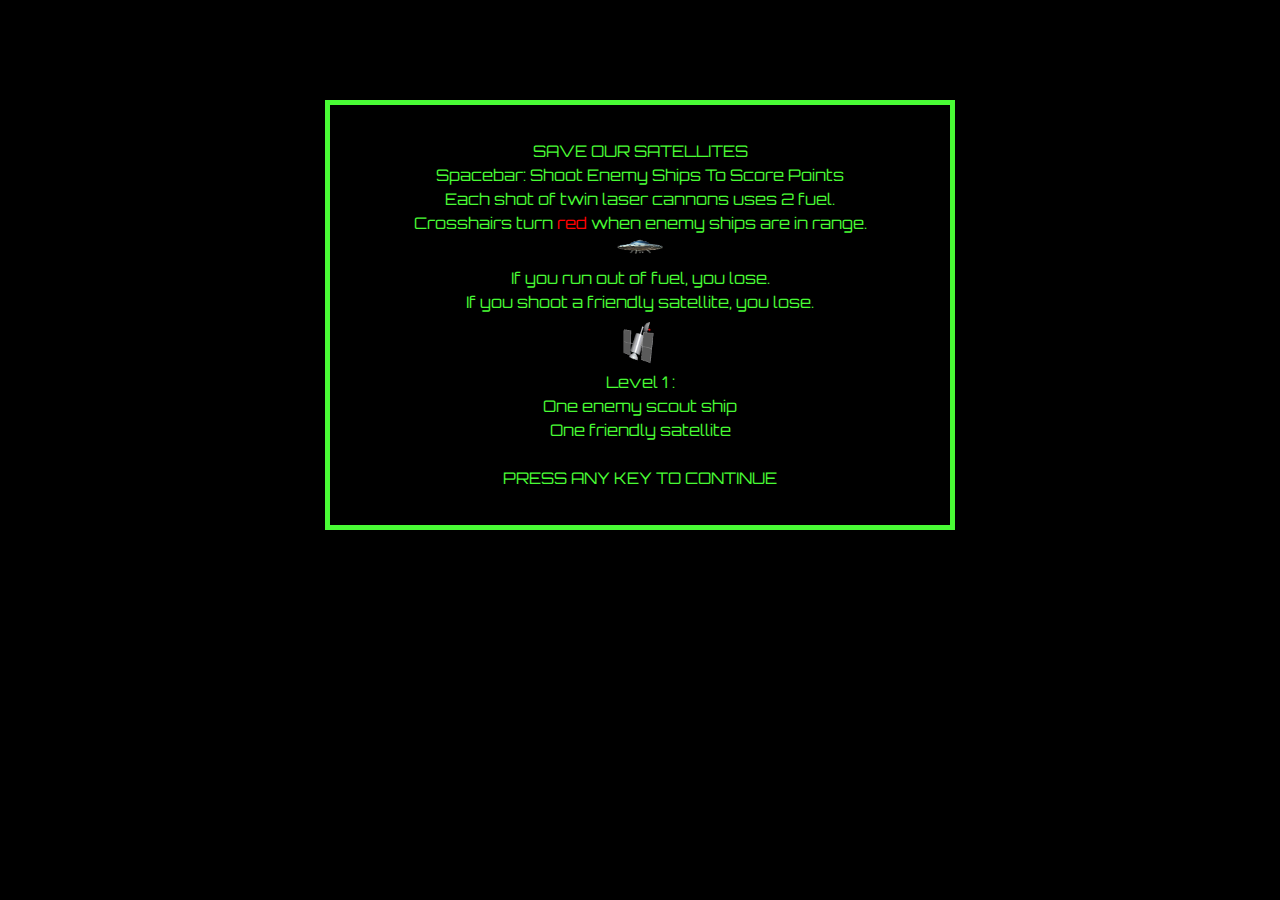
<file: info.html>
<!DOCTYPE html>
<html>
<head>
    <meta charset="utf-8">
    <meta content="IE=edge" http-equiv="X-UA-Compatible">
    <title>Save Our Satellites Info Page</title>
    <link href="style.css" rel="stylesheet">
    <link href="https://fonts.googleapis.com/css?family=Orbitron" rel="stylesheet">
</head>
<body>
    <div class="container2" id="infoModal">
        <article>
            <br>
            SAVE OUR SATELLITES<br>
            Spacebar: Shoot Enemy Ships To Score Points<br>
            Each shot of twin laser cannons uses 2 fuel.<br>
            Crosshairs turn <span class="rojo">red</span> when enemy ships are in range.<br>
            <img height="25" src="ufo2.gif" width="50"><br>
            If you run out of fuel, you lose.<br>
            If you shoot a friendly satellite, you lose.<br>
            <img height="50" src="satellite.gif" width="50"><br>
            Level 1 :<br>
            One enemy scout ship<br>
            One friendly satellite<br>
            <br>
            PRESS ANY KEY TO CONTINUE<br>
        </article>
    </div>
    <script>

    document.onkeypress=function(e){
       window.location = 'game.html';
    }

    </script>
</body>
</html>
</file>
<file: style.css>
body {
  background-color: black;
  font-family: 'Orbitron', sans-serif;
}
.container {
  position: relative;
  margin: 0 auto;
  width: 1024px;
}
canvas {
  margin: 0 auto;
  width: 100%;
}
#game {
  position: absolute;
  left: 0;
  top: 0;
  height: 576px;
  z-index: 1;
}
.overlay {
  position: absolute;
  left: 0;
  top: 0;
  height: 576px;
  z-index: 2;
}
#status {
  position: fixed;
  z-index: 5;
  transform: perspective(30em) rotateX(6deg);
  top: 440px;
  left: 523px;
  height: 130px;
  width: 230px;
  border-radius: 10px;
  background-color: black;
  color: #49fb35;
  text-align: center;
  vertical-align: center;
  text-shadow: 2px 2px 5px #49fb35;
}
.message {
  padding: 10px;
  z-index: 5;
  color: #49fb35;
  font-size: 1em;
  text-align: center;
  vertical-align: center;
  text-shadow: 2px 2px 5px #49fb35;
}
.fuelSpanRed {
  padding: 10px;
  z-index: 5;
  color: #ff0101;
  font-size: 1em;
  text-align: center;
  vertical-align: center;
  text-shadow: 2px 2px 5px #ff0101;
}
.crosshairs {
  position: fixed;
  left: 539px;
  top: 200px;
  height: 120px;
  width: 200px;
  z-index: 1;
  opacity: .5;
}
#main {
  height: 100%;
  width: 100%;
}
.blue {
  display: inline-block;
  height: 120px;
  width: 30px;
  border-left: 1px solid #49fb35;
  border-top: 1px solid #49fb35;
  border-bottom: 1px solid #49fb35;
  box-shadow: -2px 0px 2px #49fb35;
}
.red {
  display: inline-block;
  height: 120px;
  width: 30px;
  position: absolute;
  top: 0;
  right: 0;
  border-top: 1px solid #49fb35;
  border-right: 1px solid #49fb35;
  border-bottom: 1px solid #49fb35;
  box-shadow: 2px 0px 2px #49fb35;
}
.yellow {
  display: inline-block;
  margin: 0 auto;
  height: 120px;
  width: 140px;
  position: absolute;
  left: 50px;
  top: 0;
}
.center {
  display: inline-block;
  position: absolute;
  left: 95px;
  top: 55px;
  height: 10px;
  width: 10px;
  border-radius: 10px;
  border: 2px solid #49fb35;
  box-shadow: 1px 0px 1px #49fb35;
}
.blueRed {
  display: inline-block;
  height: 120px;
  width: 30px;
  border-left: 1px solid #ff0101;
  border-top: 1px solid #ff0101;
  border-bottom: 1px solid #ff0101;
  box-shadow: -2px 0px 2px #ff0101;
}
.centerRed {
  display: inline-block;
  position: absolute;
  left: 95px;
  top: 55px;
  height: 10px;
  width: 10px;
  border-radius: 10px;
  border: 2px solid #ff0101;
  box-shadow: 1px 0px 1px #ff0101;
}
.redRed {
  display: inline-block;
  height: 120px;
  width: 30px;
  position: absolute;
  top: 0;
  right: 0;
  border-top: 1px solid #ff0101;
  border-right: 1px solid #ff0101;
  border-bottom: 1px solid #ff0101;
  box-shadow: 2px 0px 2px #ff0101;
}
#leftbeam {
  position: relative;
  height: 12px;
  width: 12px;
  border-radius: 12px;
  background-color: red;
  animation: moveLeft .5s;
  box-shadow: 0px 0px 12px 12px red;
}
#rightbeam {
  position: relative;
  height: 12px;
  width: 12px;
  border-radius: 12px;
  background-color: red;
  animation: moveRight .5s;
  box-shadow: 0px 0px 12px 12px red;
}
#target1 {
  float: left;
  position: relative;
  height: 33px;
  width: 66px;
  background-image: url("ufo2.gif");
  background-size: contain;
  background-repeat: no-repeat;
  animation: moveTarget 30s alternate infinite;
  transition-timing-function: linear;
  z-index: -1;
}

/*#target2 {
  float: left;
  position: relative;
  height: 25px;
  width: 50px;
  border-radius: 50px;
  background-image: url("ufo2.gif");
  background-size: contain;
  background-repeat: no-repeat;
  animation: moveTargetTwo 20s alternate infinite;
  transition-timing-function: linear;
  z-index: -1;
}*/

#satellite1 {  /* from http://bestanimations.com/Earth&Space/Earth&Space.html */
  float: left;
  position: relative;
  height: 25px;
  width: 50px;
  border-radius: 50px;
  background-image: url("satellite.gif");
  background-size: contain;
  background-repeat: no-repeat;
  animation: moveSatellite 25s alternate infinite;
  transition-timing-function: linear;
  z-index: -1;
}
@keyframes moveLeft {
  0% {
    left: 100px;
    top: 500px
  }
  25% {
    height: 8px;
    width: 8px;
    border-radius: 8px;
    box-shadow: 0px 0px 8px 8px red;
  }
  50% {
    height: 4px;
    width: 4px;
    border-radius: 4px;
    box-shadow: 0px 0px 4px 4px red;
  }
  100% {
    left: 517px;
    top: 250px;
    height: 1px;
    width: 1px;
    border-radius: 1px;
    box-shadow: 0px 0px 1px 1px red;
  }
}
@keyframes moveRight {
  0% {
    left: 924px;
    top: 500px
  }
  25% {
    height: 8px;
    width: 8px;
    border-radius: 8px;
    box-shadow: 0px 0px 8px 8px red;
  }
  50% {
    height: 4px;
    width: 4px;
    border-radius: 4px;
    box-shadow: 0px 0px 4px 4px red;
  }
  100% {
    left: 517px;
    top: 250px;
    height: 1px;
    width: 1px;
    border-radius: 1px;
    box-shadow: 0px 0px 1px 1px red
  }
}
@keyframes moveTarget {
  0% {
    left: -200px;
    top: 250px;
    height: 15px;
    width: 30px
  }
  12% {
    left: 700px;
    top: 10px;
    height: 20px;
    width: 40px
  }
  25% {
    left: 917px;
    top: 250px;
    height: 20px;
    width: 40px
  }
  37% {
    left: 200px;
    top: 400px;
    height: 30px;
    width: 60px
  }
  43% {
    left: 370px;
    top: 100px;
    height: 40px;
    width: 80px
  }
  50% {
    left: 500px;
    top: 250px;
    height: 30px;
    width: 60px
  }
  62% {
    left: 1000px;
    top: 400px;
    height: 33px;
    width: 66px
  }
  69% {
    left: 200px;
    top: 250px;
    height: 33px;
    width: 66px
  }
  75% {
    left: 500px;
    top: 250px;
    height: 30px;
    width: 60px
  }
  88% {
    left: 200px;
    top: 100px;
    height: 20px;
    width: 40px
  }
  100% {
    left: -200px;
    top: 250px;
    height: 15px;
    width: 30px
  }
}

/*@keyframes moveTargetTwo {
  0% {left: 1800px; top: 0px; height: 15px; width: 30px}
  12% {left: 1200px; top: 10px}
  25% {left: 917px; top: 250px; height: 50px; width: 100px}
  37% {left: 510px; top: 250px}
  43% {left: 215px; top: 200px}
  50% {left: 100px; top: 150px; height: 33px; width: 66px}
  62% {left: -100px; top: 300px}
  69% {left: 200px; top: 350px; height: 50px; width: 100px}
  75% {left: 317px; top: 300px}
  88% {left: 517px; top: 250px}
  100% {left: 1800px; top: 0px; height: 15px; width: 30px}
}*/

@keyframes moveSatellite {
  0% {
    left: 600px;
    top: -200px;
    height: 30px;
    width: 30px
  }
  12% {
    left: 800px;
    top: 100px;
    height: 30px;
    width: 30px
  }
  25% {
    left: 600px;
    top: 250px;
    height: 40px;
    width: 40px
  }
  37% {
    left: 440px;
    top: 235px;
    height: 60px;
    width: 60px
  }
  43% {
    left: 400px;
    top: 300px;
    height: 50px;
    width: 50px
  }
  50% {
    left: 100px;
    top: 450px;
    height: 35px;
    width: 35px
  }
  62% {
    left: 200px;
    top: 400px;
    height: 60px;
    width: 60px
  }
  69% {
    left: 440px;
    top: 235px;
    height: 35px;
    width: 35px
  }
  75% {
    left: 700px;
    top: 100px;
    height: 35px;
    width: 35px
  }
  88% {
    left: 600px;
    top: 0px;
    height: 30px;
    width: 30px
  }
  100% {
    left: 600px;
    top: -200px;
    height: 30px;
    width: 30px
  }
}
.explosion {
  top: 250px;
  left: 630px;
  position: fixed;
  height: 200px;
  width: 200px;
  border-radius: 250px;
  background-color: red;
  animation: blowUp 1s;
  transition-timing-function: linear;
  z-index: -1;
}
@keyframes blowUp {
  0% {
    height: 25px;
    width: 25px;
    border-radius: 25px;
    box-shadow: 0px 0px 20px 20px red;
  }
  20% {
    height: 175px;
    width: 175px;
    border-radius: 175px;
    box-shadow: 0px 0px 100px 100px red;
  }
  40% {
    height: 200px;
    width: 200px;
    border-radius: 200px;
    box-shadow: 0px 0px 100px 100px red;
    opacity: .9;
  }
  75% {
    height: 100px;
    width: 100px;
    border-radius: 100px;
    box-shadow: 0px 0px 100px 100px red;
    opacity: .8;
  }
  100% {
    height: 1px;
    width: 1px;
    border-radius: 1px;
    box-shadow: 0px 0px 10px 10px red;
    opacity: .5;
  }
}
.splash {
  margin: 0 auto;
  width: 100%;
  height: 100%;
  background: radial-gradient(ellipse at bottom, #1B2735 0%, #090A0F 100%);
  overflow: hidden;
}
.container2 {
  z-index: 9;
  position: relative;
  margin: 0 auto;
  width: 1024px;
}
.firstLetterFlipper {
  display: inline-block;
  position: relative;
  margin: 4%;
  animation: flipIt 10s alternate infinite;
  perspective: 1000px;
  transform: rotateY(-89deg);
  transition: 0.5s;
  transform-style: preserve-3d;
}
.firstLetter {
  display: inline-block;
  position: relative;
  color: #7FFF00;
  padding: 1%;
  font-size: 7em;
  font-weight: 1000;
  animation: glowIt 2s alternate infinite;
  background-clip: text;
}
@keyframes glowIt {
  0% {
    color: #7FFF00;
    text-shadow: 0px 0px 10px #7FFF00
  }
  50% {
    color: #ADFF2F;
    text-shadow: 0px 0px 40px #ADFF2F
  }
  100% {
    color: #7FFF00;
    text-shadow: 0px 0px 10px #7FFF00
  }
}
@keyframes flipIt {
  0% {
    transform: rotateY(-89deg)
  }
  50% {
    transform: rotateY(0deg)
  }
  100% {
    transform: rotateY(-89deg)
  }
}
@keyframes spreadItSave {
  0% {}
  50% {
    left: 100px;
    top: 45px;
    transform: rotateY(-89deg)/* transform: rotate(-360deg)*/
    ;
  }
  100% {}
}
@keyframes spreadItOur {
  0% {}
  50% {
    left: 100px;
    top: 245px;
    transform: rotateY(-89deg);
  }
  100% {}
}
@keyframes spreadItSatellites {
  0% {}
  50% {
    left: 100px;
    top: 440px;
    transform: rotateY(-89deg);
  }
  100% {}
}
.saveLetter, .ourLetter, .satellitesLetter {
  display: inline-block;
  /*delete some styles once spread is up and running*/
  font-size: 3em;
  margin: 1.5%;
  color: #49fb35;
  animation: glowIt 2s alternate infinite;
  background-clip: text
}
.saveLetterA {
  position: absolute;
  display: inline-block;
  left: 180px;
  top: 45px;
  animation: spreadItSave 10s alternate infinite;
}
.saveLetterV {
  position: absolute;
  display: inline-block;
  left: 280px;
  top: 45px;
  animation: spreadItSave 10s alternate infinite;
}
.saveLetterE {
  position: absolute;
  display: inline-block;
  left: 380px;
  top: 45px;
  animation: spreadItSave 10s alternate infinite;
}
.ourLetterU {
  position: absolute;
  display: inline-block;
  left: 180px;
  top: 245px;
  animation: spreadItOur 10s alternate infinite;
}
.ourLetterR {
  position: absolute;
  display: inline-block;
  left: 280px;
  top: 245px;
  animation: spreadItOur 10s alternate infinite;
}
.satellitesLetterA {
  position: absolute;
  display: inline-block;
  left: 180px;
  top: 440px;
  animation: spreadItSatellites 10s alternate infinite;
}
.satellitesLetterT {
  position: absolute;
  display: inline-block;
  left: 280px;
  top: 440px;
  animation: spreadItSatellites 10s alternate infinite;
}
.satellitesLetterE {
  position: absolute;
  display: inline-block;
  left: 380px;
  top: 440px;
  animation: spreadItSatellites 10s alternate infinite;
}
.satellitesLetterL {
  position: absolute;
  display: inline-block;
  left: 480px;
  top: 440px;
  animation: spreadItSatellites 10s alternate infinite;
}
.satellitesLetterL2 {
  position: absolute;
  display: inline-block;
  left: 580px;
  top: 440px;
  animation: spreadItSatellites 10s alternate infinite;
}
.satellitesLetterI {
  position: absolute;
  display: inline-block;
  left: 680px;
  top: 440px;
  animation: spreadItSatellites 10s alternate infinite;
}
.satellitesLetterT2 {
  position: absolute;
  display: inline-block;
  left: 750px;
  top: 440px;
  animation: spreadItSatellites 10s alternate infinite;
}
.satellitesLetterE2 {
  position: absolute;
  display: inline-block;
  left: 850px;
  top: 440px;
  animation: spreadItSatellites 10s alternate infinite;
}
.satellitesLetterS {
  position: absolute;
  display: inline-block;
  left: 950px;
  top: 440px;
  animation: spreadItSatellites 10s alternate infinite;
}
.rotator {
  position: absolute;
  top: 50px;
  left: 650px;
  animation: rotateIt 10s linear infinite;
}
@keyframes rotateIt {
  0% {
    transform: rotate(0deg);
  }
  50% {
    transform: rotate(180deg);
  }
  100% {
    transform: rotate(360deg);
  }
}
.satelliteArt {
  position: absolute;
  top: 130px;
  left: 740px;
}

/*from http://csswarp.eleqtriq.com/*/

#warped {
  color: white;
  position: relative;
  display: block;
  width: 350px;
  height: 350px;
}
#warped>span[class^=w]:nth-of-type(n+0) {
  display: block;
  position: absolute;
  -moz-transform-origin: 50% 100%;
  -webkit-transform-origin: 50% 100%;
  -o-transform-origin: 50% 100%;
  -ms-transform-origin: 50% 100%;
  transform-origin: 50% 100%;
}
#warped span {
  color: white;
  font-family: 'Orbitron';
  font-size: 12px;
  font-weight: regular;
  font-style: normal;
  line-height: 0.65;
  white-space: pre;
  overflow: visible;
  padding: 0px;
}
#warped .w0 {
  -moz-transform: rotate(-0.99rad);
  -webkit-transform: rotate(-0.99rad);
  -o-transform: rotate(-0.99rad);
  -ms-transform: rotate(-0.99rad);
  transform: rotate(-0.99rad);
  width: 10px;
  height: 7px;
  left: 40.55px;
  top: 74.33px;
}
#warped .w1 {
  -moz-transform: rotate(-0.89rad);
  -webkit-transform: rotate(-0.89rad);
  -o-transform: rotate(-0.89rad);
  -ms-transform: rotate(-0.89rad);
  transform: rotate(-0.89rad);
  width: 6px;
  height: 7px;
  left: 50.24px;
  top: 63.85px;
}
#warped .w2 {
  -moz-transform: rotate(-0.79rad);
  -webkit-transform: rotate(-0.79rad);
  -o-transform: rotate(-0.79rad);
  -ms-transform: rotate(-0.79rad);
  transform: rotate(-0.79rad);
  width: 8px;
  height: 7px;
  left: 57.27px;
  top: 54.94px;
}
#warped .w3 {
  -moz-transform: rotate(-0.69rad);
  -webkit-transform: rotate(-0.69rad);
  -o-transform: rotate(-0.69rad);
  -ms-transform: rotate(-0.69rad);
  transform: rotate(-0.69rad);
  width: 8px;
  height: 7px;
  left: 66.89px;
  top: 46.21px;
}
#warped .w4 {
  -moz-transform: rotate(-0.59rad);
  -webkit-transform: rotate(-0.59rad);
  -o-transform: rotate(-0.59rad);
  -ms-transform: rotate(-0.59rad);
  transform: rotate(-0.59rad);
  width: 8px;
  height: 7px;
  left: 77.37px;
  top: 38.52px;
}
#warped .w5 {
  -moz-transform: rotate(-0.5rad);
  -webkit-transform: rotate(-0.5rad);
  -o-transform: rotate(-0.5rad);
  -ms-transform: rotate(-0.5rad);
  transform: rotate(-0.5rad);
  width: 4px;
  height: 7px;
  left: 88.81px;
  top: 32.89px;
}
#warped .w6 {
  -moz-transform: rotate(-0.41rad);
  -webkit-transform: rotate(-0.41rad);
  -o-transform: rotate(-0.41rad);
  -ms-transform: rotate(-0.41rad);
  transform: rotate(-0.41rad);
  width: 8px;
  height: 7px;
  left: 96.72px;
  top: 28.12px;
}
#warped .w7 {
  -moz-transform: rotate(-0.31rad);
  -webkit-transform: rotate(-0.31rad);
  -o-transform: rotate(-0.31rad);
  -ms-transform: rotate(-0.31rad);
  transform: rotate(-0.31rad);
  width: 8px;
  height: 7px;
  left: 108.91px;
  top: 23.62px;
}
#warped .w8 {
  -moz-transform: rotate(-0.2rad);
  -webkit-transform: rotate(-0.2rad);
  -o-transform: rotate(-0.2rad);
  -ms-transform: rotate(-0.2rad);
  transform: rotate(-0.2rad);
  width: 8px;
  height: 7px;
  left: 121.5px;
  top: 20.42px;
}
#warped .w9 {
  -moz-transform: rotate(-0.11rad);
  -webkit-transform: rotate(-0.11rad);
  -o-transform: rotate(-0.11rad);
  -ms-transform: rotate(-0.11rad);
  transform: rotate(-0.11rad);
  width: 4px;
  height: 7px;
  left: 134.37px;
  top: 18.74px;
}
#warped .w10 {
  -moz-transform: rotate(-0.03rad);
  -webkit-transform: rotate(-0.03rad);
  -o-transform: rotate(-0.03rad);
  -ms-transform: rotate(-0.03rad);
  transform: rotate(-0.03rad);
  width: 8px;
  height: 7px;
  left: 143.34px;
  top: 18.02px;
}
#warped .w11 {
  -moz-transform: rotate(0.08rad);
  -webkit-transform: rotate(0.08rad);
  -o-transform: rotate(0.08rad);
  -ms-transform: rotate(0.08rad);
  transform: rotate(0.08rad);
  width: 8px;
  height: 7px;
  left: 156.33px;
  top: 18.42px;
}
#warped .w12 {
  -moz-transform: rotate(0.18rad);
  -webkit-transform: rotate(0.18rad);
  -o-transform: rotate(0.18rad);
  -ms-transform: rotate(0.18rad);
  transform: rotate(0.18rad);
  width: 8px;
  height: 7px;
  left: 169.21px;
  top: 20.17px;
}
#warped .w13 {
  -moz-transform: rotate(0.27rad);
  -webkit-transform: rotate(0.27rad);
  -o-transform: rotate(0.27rad);
  -ms-transform: rotate(0.27rad);
  transform: rotate(0.27rad);
  width: 4px;
  height: 7px;
  left: 181.91px;
  top: 22.68px;
}
#warped .w14 {
  -moz-transform: rotate(0.35rad);
  -webkit-transform: rotate(0.35rad);
  -o-transform: rotate(0.35rad);
  -ms-transform: rotate(0.35rad);
  transform: rotate(0.35rad);
  width: 5px;
  height: 7px;
  left: 190.45px;
  top: 25.61px;
}
#warped .w15 {
  -moz-transform: rotate(0.44rad);
  -webkit-transform: rotate(0.44rad);
  -o-transform: rotate(0.44rad);
  -ms-transform: rotate(0.44rad);
  transform: rotate(0.44rad);
  width: 8px;
  height: 7px;
  left: 199.55px;
  top: 30.05px;
}
#warped .w16 {
  -moz-transform: rotate(0.53rad);
  -webkit-transform: rotate(0.53rad);
  -o-transform: rotate(0.53rad);
  -ms-transform: rotate(0.53rad);
  transform: rotate(0.53rad);
  width: 4px;
  height: 7px;
  left: 211.27px;
  top: 35.19px;
}
#warped .w17 {
  -moz-transform: rotate(0.61rad);
  -webkit-transform: rotate(0.61rad);
  -o-transform: rotate(0.61rad);
  -ms-transform: rotate(0.61rad);
  transform: rotate(0.61rad);
  width: 8px;
  height: 7px;
  left: 218.5px;
  top: 41.17px;
}
#warped .w18 {
  -moz-transform: rotate(0.72rad);
  -webkit-transform: rotate(0.72rad);
  -o-transform: rotate(0.72rad);
  -ms-transform: rotate(0.72rad);
  transform: rotate(0.72rad);
  width: 8px;
  height: 7px;
  left: 228.68px;
  top: 49.25px;
}
#warped .w19 {
  -moz-transform: rotate(0.82rad);
  -webkit-transform: rotate(0.82rad);
  -o-transform: rotate(0.82rad);
  -ms-transform: rotate(0.82rad);
  transform: rotate(0.82rad);
  width: 8px;
  height: 7px;
  left: 237.97px;
  top: 58.34px;
}
#warped .w20 {
  -moz-transform: rotate(0.91rad);
  -webkit-transform: rotate(0.91rad);
  -o-transform: rotate(0.91rad);
  -ms-transform: rotate(0.91rad);
  transform: rotate(0.91rad);
  width: 3px;
  height: 7px;
  left: 247.24px;
  top: 66.36px;
}
#warped .w21 {
  -moz-transform: rotate(0.99rad);
  -webkit-transform: rotate(0.99rad);
  -o-transform: rotate(0.99rad);
  -ms-transform: rotate(0.99rad);
  transform: rotate(0.99rad);
  width: 8px;
  height: 7px;
  left: 250.83px;
  top: 74.91px;
}
#warped .w22 {
  -moz-transform: rotate(6.85rad);
  -webkit-transform: rotate(6.85rad);
  -o-transform: rotate(6.85rad);
  -ms-transform: rotate(6.85rad);
  transform: rotate(6.85rad);
  width: 35px;
  height: 24px;
  left: 357.56px;
  top: 69.79px;
}
#warped .w23 {
  -moz-transform: rotate(7.04rad);
  -webkit-transform: rotate(7.04rad);
  -o-transform: rotate(7.04rad);
  -ms-transform: rotate(7.04rad);
  transform: rotate(7.04rad);
  width: 11px;
  height: 24px;
  left: 391.57px;
  top: 87.02px;
}
#warped .w24 {
  -moz-transform: rotate(7.14rad);
  -webkit-transform: rotate(7.14rad);
  -o-transform: rotate(7.14rad);
  -ms-transform: rotate(7.14rad);
  transform: rotate(7.14rad);
  width: 11px;
  height: 24px;
  left: 402.59px;
  top: 98.62px;
}
#warped .w25 {
  -moz-transform: rotate(7.29rad);
  -webkit-transform: rotate(7.29rad);
  -o-transform: rotate(7.29rad);
  -ms-transform: rotate(7.29rad);
  transform: rotate(7.29rad);
  width: 23px;
  height: 24px;
  left: 409.6px;
  top: 116.34px;
}
#warped .w26 {
  -moz-transform: rotate(7.44rad);
  -webkit-transform: rotate(7.44rad);
  -o-transform: rotate(7.44rad);
  -ms-transform: rotate(7.44rad);
  transform: rotate(7.44rad);
  width: 13px;
  height: 24px;
  left: 425.27px;
  top: 136.68px;
}
#warped .w27 {
  -moz-transform: rotate(7.55rad);
  -webkit-transform: rotate(7.55rad);
  -o-transform: rotate(7.55rad);
  -ms-transform: rotate(7.55rad);
  transform: rotate(7.55rad);
  width: 10px;
  height: 24px;
  left: 432.45px;
  top: 152.17px;
}
#warped .w28 {
  -moz-transform: rotate(7.68rad);
  -webkit-transform: rotate(7.68rad);
  -o-transform: rotate(7.68rad);
  -ms-transform: rotate(7.68rad);
  transform: rotate(7.68rad);
  width: 18px;
  height: 24px;
  left: 432.84px;
  top: 170.64px;
}
#warped .w29 {
  -moz-transform: rotate(7.84rad);
  -webkit-transform: rotate(7.84rad);
  -o-transform: rotate(7.84rad);
  -ms-transform: rotate(7.84rad);
  transform: rotate(7.84rad);
  width: 19px;
  height: 24px;
  left: 434.48px;
  top: 194.02px;
}
#warped .w30 {
  -moz-transform: rotate(7.97rad);
  -webkit-transform: rotate(7.97rad);
  -o-transform: rotate(7.97rad);
  -ms-transform: rotate(7.97rad);
  transform: rotate(7.97rad);
  width: 11px;
  height: 24px;
  left: 437.41px;
  top: 213.97px;
}
#warped .w31 {
  -moz-transform: rotate(8.08rad);
  -webkit-transform: rotate(8.08rad);
  -o-transform: rotate(8.08rad);
  -ms-transform: rotate(8.08rad);
  transform: rotate(8.08rad);
  width: 11px;
  height: 24px;
  left: 434.65px;
  top: 229.73px;
}
#warped .w32 {
  -moz-transform: rotate(8.27rad);
  -webkit-transform: rotate(8.27rad);
  -o-transform: rotate(8.27rad);
  -ms-transform: rotate(8.27rad);
  transform: rotate(8.27rad);
  width: 36px;
  height: 24px;
  left: 413.15px;
  top: 256.72px;
}
#warped .w33 {
  -moz-transform: rotate(8.5rad);
  -webkit-transform: rotate(8.5rad);
  -o-transform: rotate(8.5rad);
  -ms-transform: rotate(8.5rad);
  transform: rotate(8.5rad);
  width: 23px;
  height: 24px;
  left: 402.2px;
  top: 286.39px;
}
#warped .w34 {
  -moz-transform: rotate(8.66rad);
  -webkit-transform: rotate(8.66rad);
  -o-transform: rotate(8.66rad);
  -ms-transform: rotate(8.66rad);
  transform: rotate(8.66rad);
  width: 15px;
  height: 24px;
  left: 390.27px;
  top: 304.31px;
}
#warped .w35 {
  -moz-transform: rotate(8.82rad);
  -webkit-transform: rotate(8.82rad);
  -o-transform: rotate(8.82rad);
  -ms-transform: rotate(8.82rad);
  transform: rotate(8.82rad);
  width: 23px;
  height: 24px;
  left: 367.68px;
  top: 319.46px;
}
#warped .w36 {
  -moz-transform: rotate(8.96rad);
  -webkit-transform: rotate(8.96rad);
  -o-transform: rotate(8.96rad);
  -ms-transform: rotate(8.96rad);
  transform: rotate(8.96rad);
  width: 11px;
  height: 24px;
  left: 354.73px;
  top: 330.58px;
}
#warped .w37 {
  -moz-transform: rotate(9.07rad);
  -webkit-transform: rotate(9.07rad);
  -o-transform: rotate(9.07rad);
  -ms-transform: rotate(9.07rad);
  transform: rotate(9.07rad);
  width: 10px;
  height: 24px;
  left: 340.99px;
  top: 336.69px;
}
#warped .w38 {
  -moz-transform: rotate(9.18rad);
  -webkit-transform: rotate(9.18rad);
  -o-transform: rotate(9.18rad);
  -ms-transform: rotate(9.18rad);
  transform: rotate(9.18rad);
  width: 15px;
  height: 24px;
  left: 321.76px;
  top: 341.79px;
}
#warped .w39 {
  -moz-transform: rotate(9.31rad);
  -webkit-transform: rotate(9.31rad);
  -o-transform: rotate(9.31rad);
  -ms-transform: rotate(9.31rad);
  transform: rotate(9.31rad);
  width: 12px;
  height: 24px;
  left: 305.06px;
  top: 345.02px;
}
#warped .w40 {
  -moz-transform: rotate(9.42rad);
  -webkit-transform: rotate(9.42rad);
  -o-transform: rotate(9.42rad);
  -ms-transform: rotate(9.42rad);
  transform: rotate(9.42rad);
  width: 11px;
  height: 24px;
  left: 289.09px;
  top: 345.99px;
}
.invisible {
  display: hidden;
  z-index: 6;
}
article {
  margin: 0 auto;
  margin-top: 100px;
  height: 400px;
  width: 600px;
  border: 5px solid #49fb35;
  color: #49fb35;
  font-size: 1em;
  line-height: 1.5;
  padding: 1%;
  text-align: center;
}
.statusModal {
  display: none;
  margin: 0 auto;
  float: left;
  margin-top: 200px;
  height: 200px;
  width: 600px;
  border: 5px solid #49fb35;
  color: #49fb35;
  font-size: 1em;
  line-height: 1.5;
  padding: 1%;
  text-align: center;
}
.splash {
  z-index: 9;
  display: inline-block;
}
.splashHidden {
  z-index: -9;
  display: hidden;
}
.satelliteModalVisible {
  display: inline-block;
}
.winModalVisible {
  display: inline-block;
}
.fuelModalVisible {
  display: inline-block;
}
.rojo {
  color: #ff0101;
}
</file>
